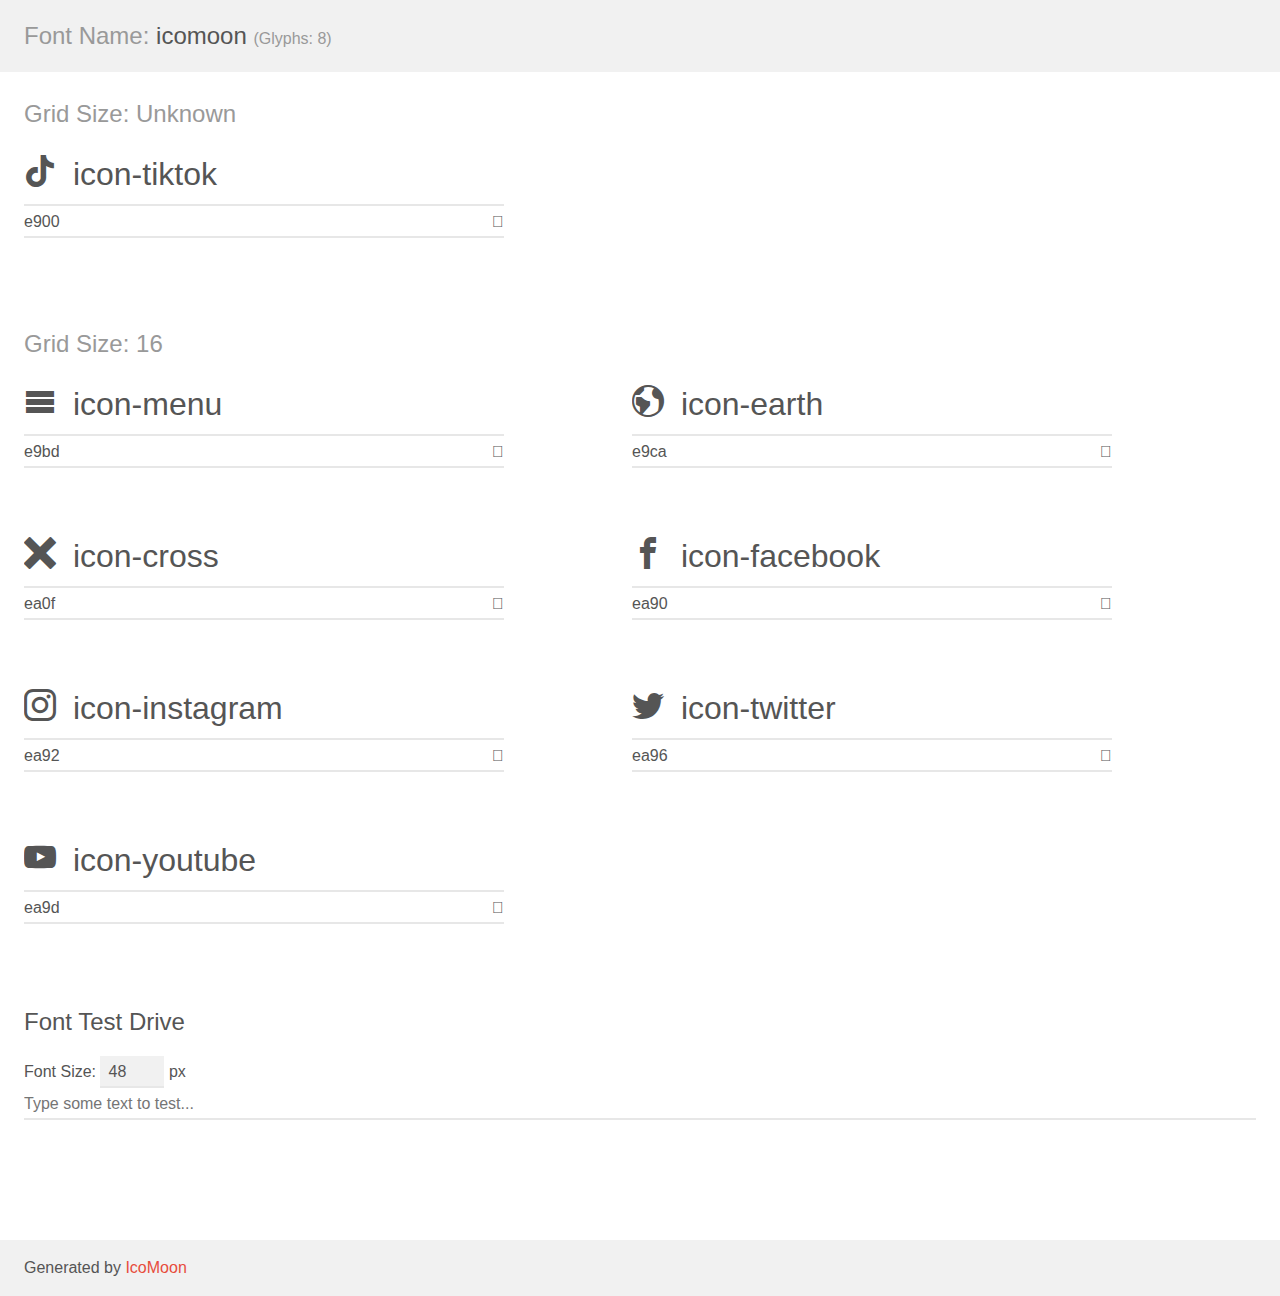
<file: icomoon/demo.html>
<!doctype html>
<html>
<head>
    <meta charset="utf-8">
    <title>IcoMoon Demo</title>
    <meta name="description" content="An Icon Font Generated By IcoMoon.io">
    <meta name="viewport" content="width=device-width, initial-scale=1">
    <link rel="stylesheet" href="demo-files/demo.css">
    <link rel="stylesheet" href="style.css"></head>
<body>
    <div class="bgc1 clearfix">
        <h1 class="mhmm mvm"><span class="fgc1">Font Name:</span> icomoon <small class="fgc1">(Glyphs:&nbsp;8)</small></h1>
    </div>
    <div class="clearfix mhl ptl">
        <h1 class="mvm mtn fgc1">Grid Size: Unknown</h1>
        <div class="glyph fs1">
            <div class="clearfix bshadow0 pbs">
                <span class="icon-tiktok"></span>
                <span class="mls"> icon-tiktok</span>
            </div>
            <fieldset class="fs0 size1of1 clearfix hidden-false">
                <input type="text" readonly value="e900" class="unit size1of2" />
                <input type="text" maxlength="1" readonly value="&#xe900;" class="unitRight size1of2 talign-right" />
            </fieldset>
            <div class="fs0 bshadow0 clearfix hidden-true">
                <span class="unit pvs fgc1">liga: </span>
                <input type="text" readonly value="" class="liga unitRight" />
            </div>
        </div>
    </div>
    <div class="clearfix mhl ptl">
        <h1 class="mvm mtn fgc1">Grid Size: 16</h1>
        <div class="glyph fs2">
            <div class="clearfix bshadow0 pbs">
                <span class="icon-menu"></span>
                <span class="mls"> icon-menu</span>
            </div>
            <fieldset class="fs0 size1of1 clearfix hidden-false">
                <input type="text" readonly value="e9bd" class="unit size1of2" />
                <input type="text" maxlength="1" readonly value="&#xe9bd;" class="unitRight size1of2 talign-right" />
            </fieldset>
            <div class="fs0 bshadow0 clearfix hidden-true">
                <span class="unit pvs fgc1">liga: </span>
                <input type="text" readonly value="menu, list3" class="liga unitRight" />
            </div>
        </div>
        <div class="glyph fs2">
            <div class="clearfix bshadow0 pbs">
                <span class="icon-earth"></span>
                <span class="mls"> icon-earth</span>
            </div>
            <fieldset class="fs0 size1of1 clearfix hidden-false">
                <input type="text" readonly value="e9ca" class="unit size1of2" />
                <input type="text" maxlength="1" readonly value="&#xe9ca;" class="unitRight size1of2 talign-right" />
            </fieldset>
            <div class="fs0 bshadow0 clearfix hidden-true">
                <span class="unit pvs fgc1">liga: </span>
                <input type="text" readonly value="earth, globe2" class="liga unitRight" />
            </div>
        </div>
        <div class="glyph fs2">
            <div class="clearfix bshadow0 pbs">
                <span class="icon-cross"></span>
                <span class="mls"> icon-cross</span>
            </div>
            <fieldset class="fs0 size1of1 clearfix hidden-false">
                <input type="text" readonly value="ea0f" class="unit size1of2" />
                <input type="text" maxlength="1" readonly value="&#xea0f;" class="unitRight size1of2 talign-right" />
            </fieldset>
            <div class="fs0 bshadow0 clearfix hidden-true">
                <span class="unit pvs fgc1">liga: </span>
                <input type="text" readonly value="cross, cancel" class="liga unitRight" />
            </div>
        </div>
        <div class="glyph fs2">
            <div class="clearfix bshadow0 pbs">
                <span class="icon-facebook"></span>
                <span class="mls"> icon-facebook</span>
            </div>
            <fieldset class="fs0 size1of1 clearfix hidden-false">
                <input type="text" readonly value="ea90" class="unit size1of2" />
                <input type="text" maxlength="1" readonly value="&#xea90;" class="unitRight size1of2 talign-right" />
            </fieldset>
            <div class="fs0 bshadow0 clearfix hidden-true">
                <span class="unit pvs fgc1">liga: </span>
                <input type="text" readonly value="facebook, brand10" class="liga unitRight" />
            </div>
        </div>
        <div class="glyph fs2">
            <div class="clearfix bshadow0 pbs">
                <span class="icon-instagram"></span>
                <span class="mls"> icon-instagram</span>
            </div>
            <fieldset class="fs0 size1of1 clearfix hidden-false">
                <input type="text" readonly value="ea92" class="unit size1of2" />
                <input type="text" maxlength="1" readonly value="&#xea92;" class="unitRight size1of2 talign-right" />
            </fieldset>
            <div class="fs0 bshadow0 clearfix hidden-true">
                <span class="unit pvs fgc1">liga: </span>
                <input type="text" readonly value="instagram, brand12" class="liga unitRight" />
            </div>
        </div>
        <div class="glyph fs2">
            <div class="clearfix bshadow0 pbs">
                <span class="icon-twitter"></span>
                <span class="mls"> icon-twitter</span>
            </div>
            <fieldset class="fs0 size1of1 clearfix hidden-false">
                <input type="text" readonly value="ea96" class="unit size1of2" />
                <input type="text" maxlength="1" readonly value="&#xea96;" class="unitRight size1of2 talign-right" />
            </fieldset>
            <div class="fs0 bshadow0 clearfix hidden-true">
                <span class="unit pvs fgc1">liga: </span>
                <input type="text" readonly value="twitter, brand16" class="liga unitRight" />
            </div>
        </div>
        <div class="glyph fs2">
            <div class="clearfix bshadow0 pbs">
                <span class="icon-youtube"></span>
                <span class="mls"> icon-youtube</span>
            </div>
            <fieldset class="fs0 size1of1 clearfix hidden-false">
                <input type="text" readonly value="ea9d" class="unit size1of2" />
                <input type="text" maxlength="1" readonly value="&#xea9d;" class="unitRight size1of2 talign-right" />
            </fieldset>
            <div class="fs0 bshadow0 clearfix hidden-true">
                <span class="unit pvs fgc1">liga: </span>
                <input type="text" readonly value="youtube, brand21" class="liga unitRight" />
            </div>
        </div>
    </div>

    <!--[if gt IE 8]><!-->
    <div class="mhl clearfix mbl">
        <h1>Font Test Drive</h1>
        <label>
            Font Size: <input id="fontSize" type="number" class="textbox0 mbm"
            min="8" value="48" />
            px
        </label>
        <input id="testText" type="text" class="phl size1of1 mvl"
        placeholder="Type some text to test..." value=""/>
        <div id="testDrive" class="icon-" style="font-family: icomoon">&nbsp;
        </div>
    </div>
    <!--<![endif]-->
    <div class="bgc1 clearfix">
        <p class="mhl">Generated by <a href="https://icomoon.io/app">IcoMoon</a></p>
    </div>

    <script src="demo-files/demo.js"></script>
</body>
</html>
</file>
<file: icomoon/demo-files/demo.css>
body {
  padding: 0;
  margin: 0;
  font-family: sans-serif;
  font-size: 1em;
  line-height: 1.5;
  color: #555;
  background: #fff;
}
h1 {
  font-size: 1.5em;
  font-weight: normal;
}
small {
  font-size: .66666667em;
}
a {
  color: #e74c3c;
  text-decoration: none;
}
a:hover, a:focus {
  box-shadow: 0 1px #e74c3c;
}
.bshadow0, input {
  box-shadow: inset 0 -2px #e7e7e7;
}
input:hover {
  box-shadow: inset 0 -2px #ccc;
}
input, fieldset {
  font-family: sans-serif;
  font-size: 1em;
  margin: 0;
  padding: 0;
  border: 0;
}
input {
  color: inherit;
  line-height: 1.5;
  height: 1.5em;
  padding: .25em 0;
}
input:focus {
  outline: none;
  box-shadow: inset 0 -2px #449fdb;
}
.glyph {
  font-size: 16px;
  width: 15em;
  padding-bottom: 1em;
  margin-right: 4em;
  margin-bottom: 1em;
  float: left;
  overflow: hidden;
}
.liga {
  width: 80%;
  width: calc(100% - 2.5em);
}
.talign-right {
  text-align: right;
}
.talign-center {
  text-align: center;
}
.bgc1 {
  background: #f1f1f1;
}
.fgc1 {
  color: #999;
}
.fgc0 {
  color: #000;
}
p {
  margin-top: 1em;
  margin-bottom: 1em;
}
.mvm {
  margin-top: .75em;
  margin-bottom: .75em;
}
.mtn {
  margin-top: 0;
}
.mtl, .mal {
  margin-top: 1.5em;
}
.mbl, .mal {
  margin-bottom: 1.5em;
}
.mal, .mhl {
  margin-left: 1.5em;
  margin-right: 1.5em;
}
.mhmm {
  margin-left: 1em;
  margin-right: 1em;
}
.mls {
  margin-left: .25em;
}
.ptl {
  padding-top: 1.5em;
}
.pbs, .pvs {
  padding-bottom: .25em;
}
.pvs, .pts {
  padding-top: .25em;
}
.unit {
  float: left;
}
.unitRight {
  float: right;
}
.size1of2 {
  width: 50%;
}
.size1of1 {
  width: 100%;
}
.clearfix:before, .clearfix:after {
  content: " ";
  display: table;
}
.clearfix:after {
  clear: both;
}
.hidden-true {
  display: none;
}
.textbox0 {
  width: 3em;
  background: #f1f1f1;
  padding: .25em .5em;
  line-height: 1.5;
  height: 1.5em;
}
#testDrive {
  display: block;
  padding-top: 24px;
  line-height: 1.5;
}
.fs0 {
  font-size: 16px;
}
.fs1 {
  font-size: 32px;
}
.fs2 {
  font-size: 32px;
}
</file>
<file: icomoon/style.css>
@font-face {
  font-family: 'icomoon';
  src:  url('fonts/icomoon.eot?1ehetm');
  src:  url('fonts/icomoon.eot?1ehetm#iefix') format('embedded-opentype'),
    url('fonts/icomoon.ttf?1ehetm') format('truetype'),
    url('fonts/icomoon.woff?1ehetm') format('woff'),
    url('fonts/icomoon.svg?1ehetm#icomoon') format('svg');
  font-weight: normal;
  font-style: normal;
  font-display: block;
}

[class^="icon-"], [class*=" icon-"] {
  /* use !important to prevent issues with browser extensions that change fonts */
  font-family: 'icomoon' !important;
  speak: never;
  font-style: normal;
  font-weight: normal;
  font-variant: normal;
  text-transform: none;
  line-height: 1;

  /* Better Font Rendering =========== */
  -webkit-font-smoothing: antialiased;
  -moz-osx-font-smoothing: grayscale;
}

.icon-tiktok:before {
  content: "\e900";
}
.icon-menu:before {
  content: "\e9bd";
}
.icon-earth:before {
  content: "\e9ca";
}
.icon-cross:before {
  content: "\ea0f";
}
.icon-facebook:before {
  content: "\ea90";
}
.icon-instagram:before {
  content: "\ea92";
}
.icon-twitter:before {
  content: "\ea96";
}
.icon-youtube:before {
  content: "\ea9d";
}
</file>
